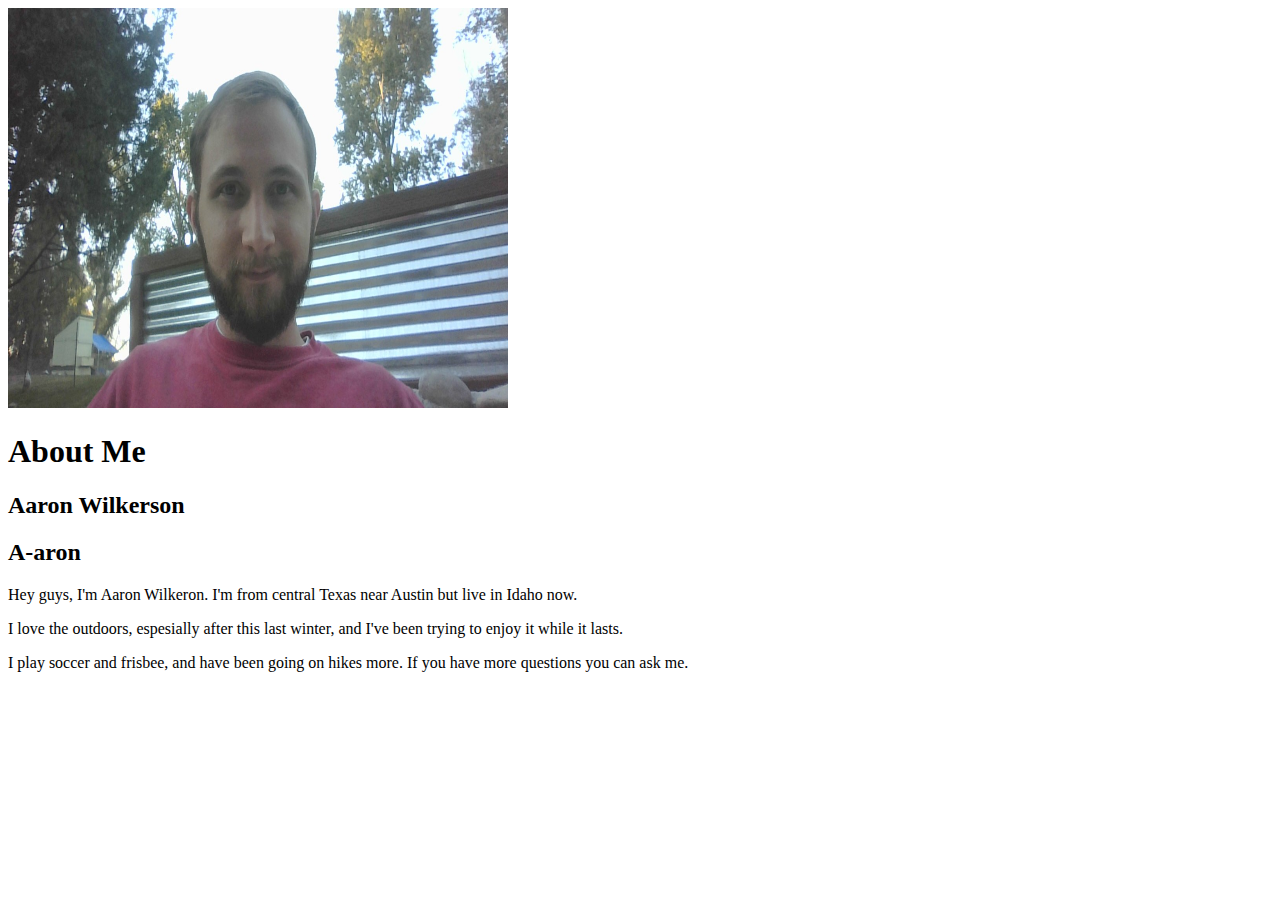
<file: aboutme/index.html>
<!DOCTYPE html>
<html lang="en">
<head>
    <meta charset="UTF-8">
    <meta name="viewport" content="width=
    , initial-scale=1.0">
    <title>All About Me</title>
</head>
<body>
    <img alt="Image of me" src="images/me.jpg"
    width="500" 
     height="400">
    <h1>About Me</h1>
    <h2>Aaron Wilkerson</h2>
    <h2>A-aron</h2>
    <p>Hey guys, I'm Aaron Wilkeron. I'm from central Texas near Austin but live in Idaho now. </p> 
        <p>I love the outdoors, espesially after this last winter, and I've been trying to enjoy it while it lasts.</p> 
            <p>I play soccer and frisbee, and have been going on hikes more. If you have more questions you can ask me.</p> 
</body>
</html>
</file>
